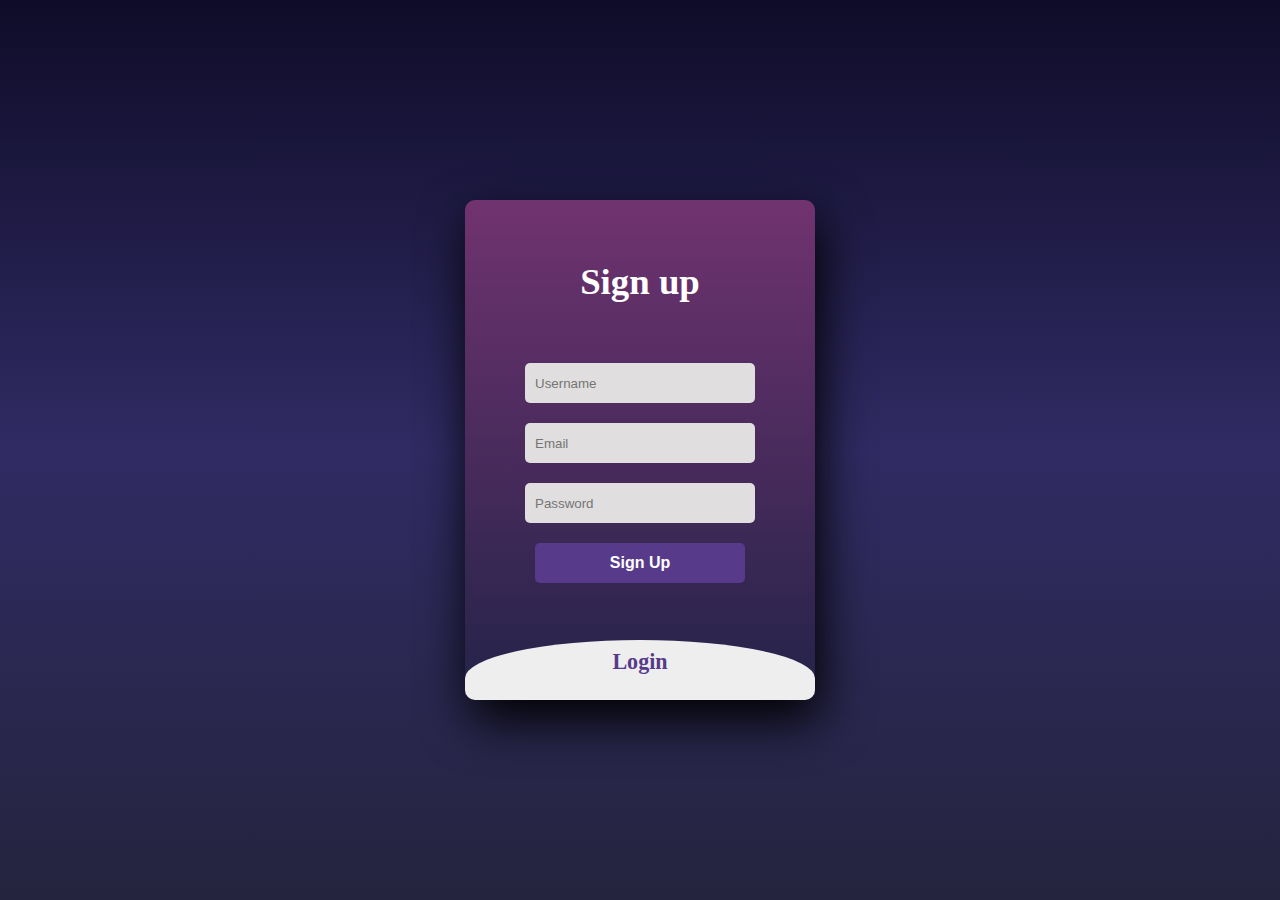
<file: index.html>
<!DOCTYPE html>
<html>
<head>
	<title>Slide Navbar</title>
	<link rel="stylesheet" href="css/index.css">
	<script defer src="js/main.js"></script>
</head>
<body>
	<div class="main">  	
		<input type="checkbox" id="chk" aria-hidden="true">

			<div class="signup">
				<form>
					<label for="chk" aria-hidden="true">Sign up</label>
					<input type="text" name="user" placeholder="Username" required>
					<input type="email" name="email" placeholder="Email" required>
					<input type="password" name="pswd" placeholder="Password" required>
					<input type="submit" value="Sign Up" id="up">
				</form>
			</div>

			<div class="login">
				<form>
					<label for="chk" aria-hidden="true">Login</label>
					<input type="text" name="username" placeholder="Username" required>
					<input type="password" name="passwrd" placeholder="Password" required>
					<input type="submit" value="Sign In" id="in">
				</form>
			</div>
	</div>
</body>
</html>
</file>
<file: css/index.css>
body{
	margin: 0;
	padding: 0;
	display: flex;
	justify-content: center;
	align-items: center;
	min-height: 100vh;
	background: linear-gradient(to bottom, #0f0c29, #302b63, #24243e);
}
.main{
	width: 350px;
	height: 500px;
	background: red;
	overflow: hidden;
	background: linear-gradient(to top, rgb(35, 35, 73), rgb(112, 51, 112)) no-repeat center/ cover;
	border-radius: 10px;
	box-shadow: 5px 20px 50px #000;
}
#chk{
	display: none;
}
.signup{
	position: relative;
	width:100%;
	height: 100%;
}
label{
	color: #fff;
	font-size: 2.3em;
	justify-content: center;
	display: flex;
	margin: 60px;
	font-weight: bold;
	cursor: pointer;
	transition: .5s ease-in-out;
}
input{
	width: 60%;
	height: 20px;
	background: #e0dede;
	justify-content: center;
	display: flex;
	margin: 20px auto;
	padding: 10px;
	border: none;
	outline: none;
	border-radius: 5px;
}
#in, #up{
	width: 60%;
	height: 40px;
	margin: 10px auto;
	justify-content: center;
	display: block;
	color: #fff;
	background: #573b8a;
	font-size: 1em;
	font-weight: bold;
	margin-top: 20px;
	outline: none;
	border: none;
	border-radius: 5px;
	transition: .2s ease-in;
	cursor: pointer;
}
#in:hover, #up:hover{
	background: #6d44b8;
}
.login{
	height: 460px;
	background: #eee;
	border-radius: 60% / 10%;
	transform: translateY(-180px);
	transition: .8s ease-in-out;
}
.login label{
	color: #573b8a;
	transform: scale(.6);
}

#chk:checked ~ .login{
	transform: translateY(-500px);
}
#chk:checked ~ .login label{
	transform: scale(1);	
}
#chk:checked ~ .signup label{
	transform: scale(.6);
}
</file>
